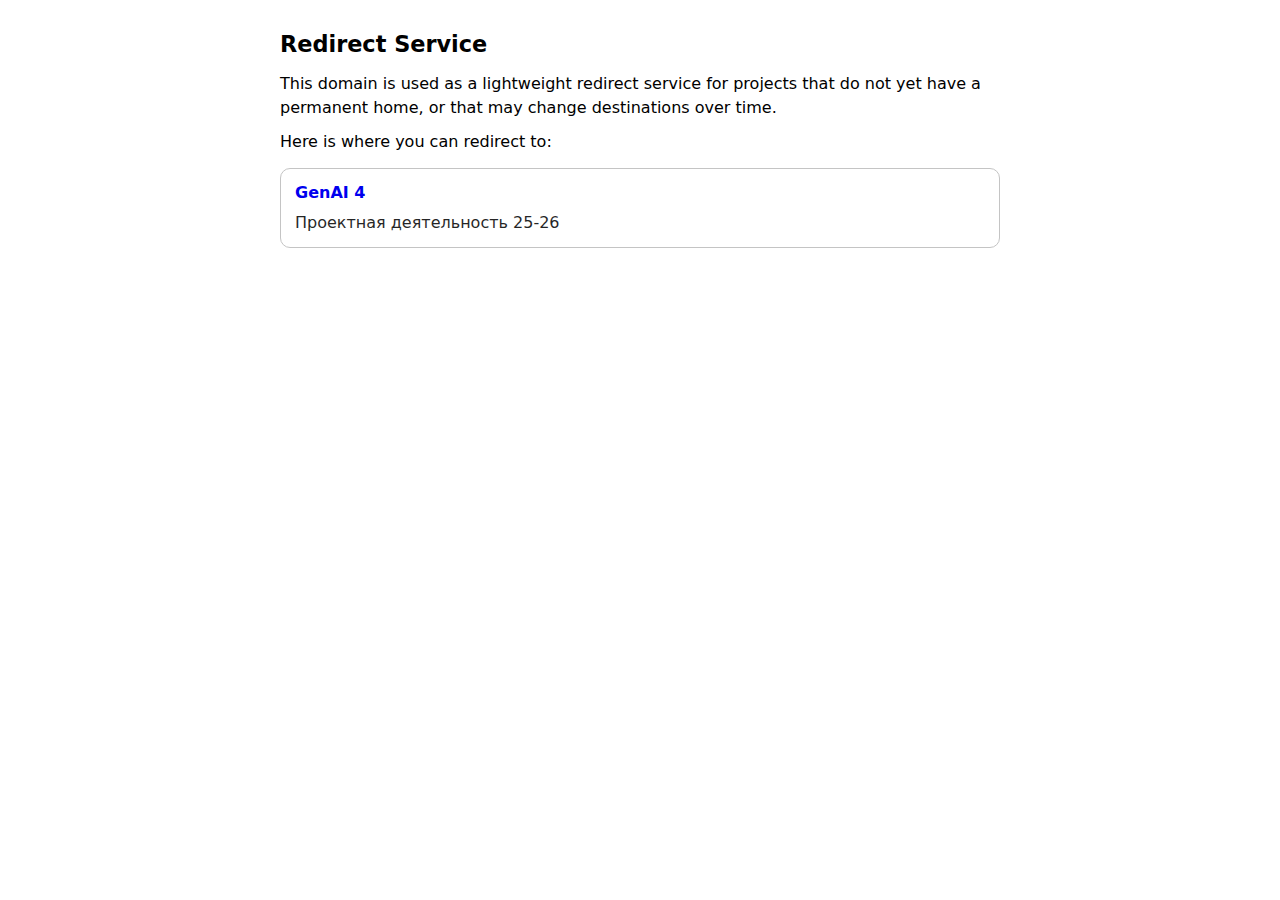
<file: index.html>
<!DOCTYPE html>
<html lang="en">

<head>
    <meta charset="utf-8" />
    <meta name="viewport" content="width=device-width, initial-scale=1" />
    <title>Redirect Service</title>
    <link rel="stylesheet" href="./styles.css" />
</head>

<body>
    <h1>Redirect Service</h1>

    <p>
        This domain is used as a lightweight redirect service for projects that
        do not yet have a permanent home, or that may change destinations over
        time.
    </p>

    <p>Here is where you can redirect to:</p>

    <ul id="redirect-list"></ul>

    <script src="/routes.js"></script>
    <script>
        const list = document.getElementById("redirect-list");

        Object.entries(window.REDIRECT_ROUTES).forEach(([key, { name, description, url }]) => {
            const li = document.createElement("li");

            const a = document.createElement("a");
            a.href = `/go/?to=${key}`;
            a.textContent = `${name}`;

            const desc = document.createElement("div");
            desc.className = "desc";
            desc.textContent = description ?? "";

            li.appendChild(a);
            if (description) li.appendChild(desc);
            list.appendChild(li);
        });
    </script>
</body>

</html>
</file>
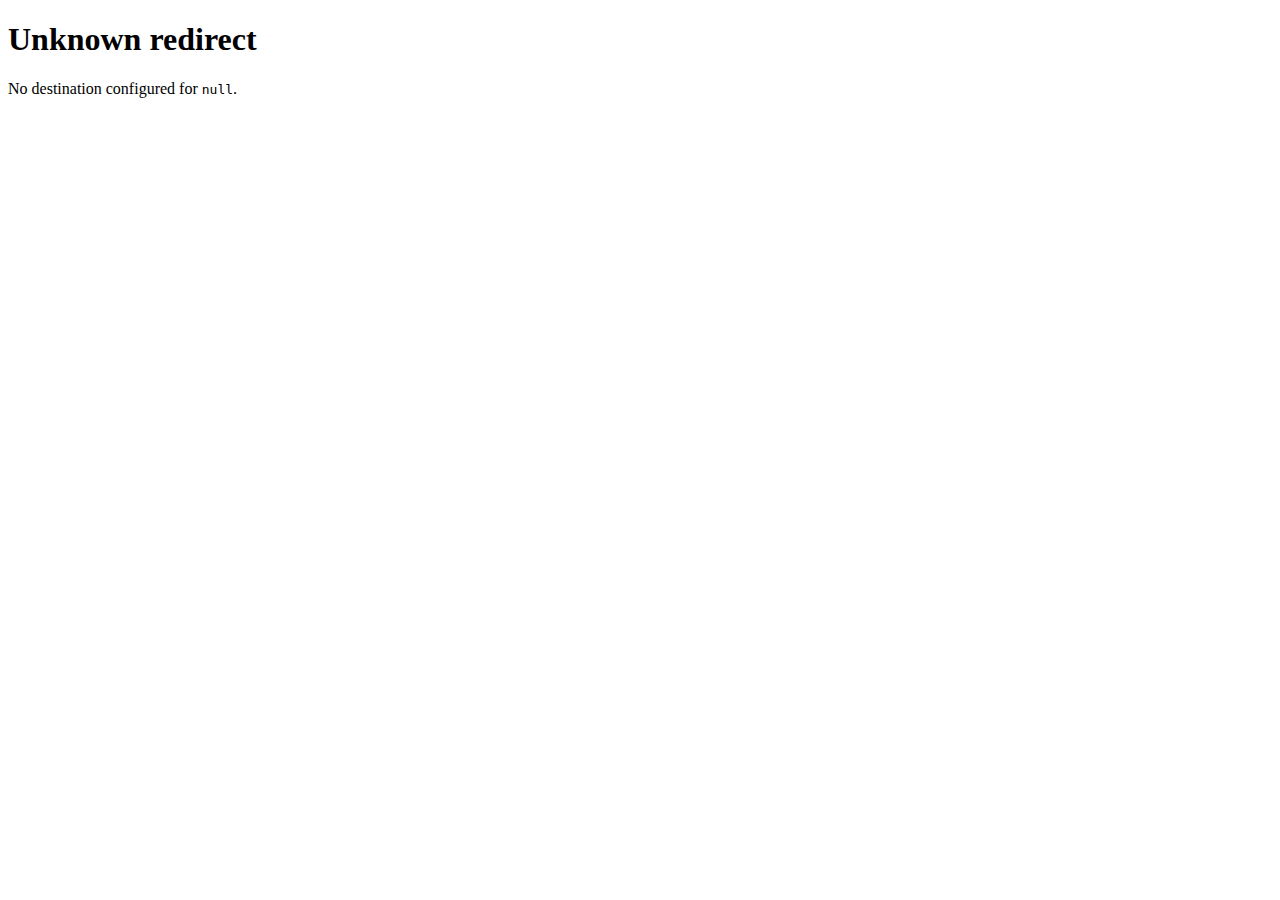
<file: go/index.html>
<!DOCTYPE html>
<html lang="en">

<head>
    <meta charset="utf-8" />
    <title>Redirecting…</title>
    <meta name="robots" content="noindex" />
</head>

<body>
    <p>Redirecting…</p>

    <script src="/routes.js"></script>
    <script>
        const params = new URLSearchParams(window.location.search);
        const key = params.get("to");
        const route = window.REDIRECT_ROUTES?.[key];
        const destination = route?.url;

        if (destination) {
            window.location.replace(destination); // replace() avoids polluting browser history
        } else {
            document.body.innerHTML = `
          <h1>Unknown redirect</h1>
          <p>No destination configured for <code>${key}</code>.</p>
        `;
        }
    </script>
</body>

</html>
</file>
<file: styles.css>
:root {
    color-scheme: light dark;
}

body {
    font: 16px/1.5 system-ui, -apple-system, Segoe UI, Roboto, sans-serif;
    margin: 0;
    max-width: 720px;
    margin: 0 auto;
    padding: 28px 18px;
}

h1 {
    margin: 0 0 10px;
    font-size: 1.4rem;
}

p {
    margin: 10px 0;
}

ul {
    list-style: none;
    padding: 0;
    margin: 14px 0 0;
}

li {
    padding: 12px 14px;
    border: 1px solid color-mix(in oklab, CanvasText 18%, Canvas 82%);
    border-radius: 10px;
    margin: 10px 0;
}

a {
    font-weight: 600;
    text-decoration: none;
}

a:hover {
    text-decoration: underline;
}

.desc {
    margin-top: 6px;
    opacity: 0.85;
    white-space: pre-line;
    /* allows \n to render as new lines */
}

.key {
    font: 12px/1.3 ui-monospace, SFMono-Regular, Menlo, monospace;
    opacity: 0.7;
    margin-top: 6px;
}
</file>
